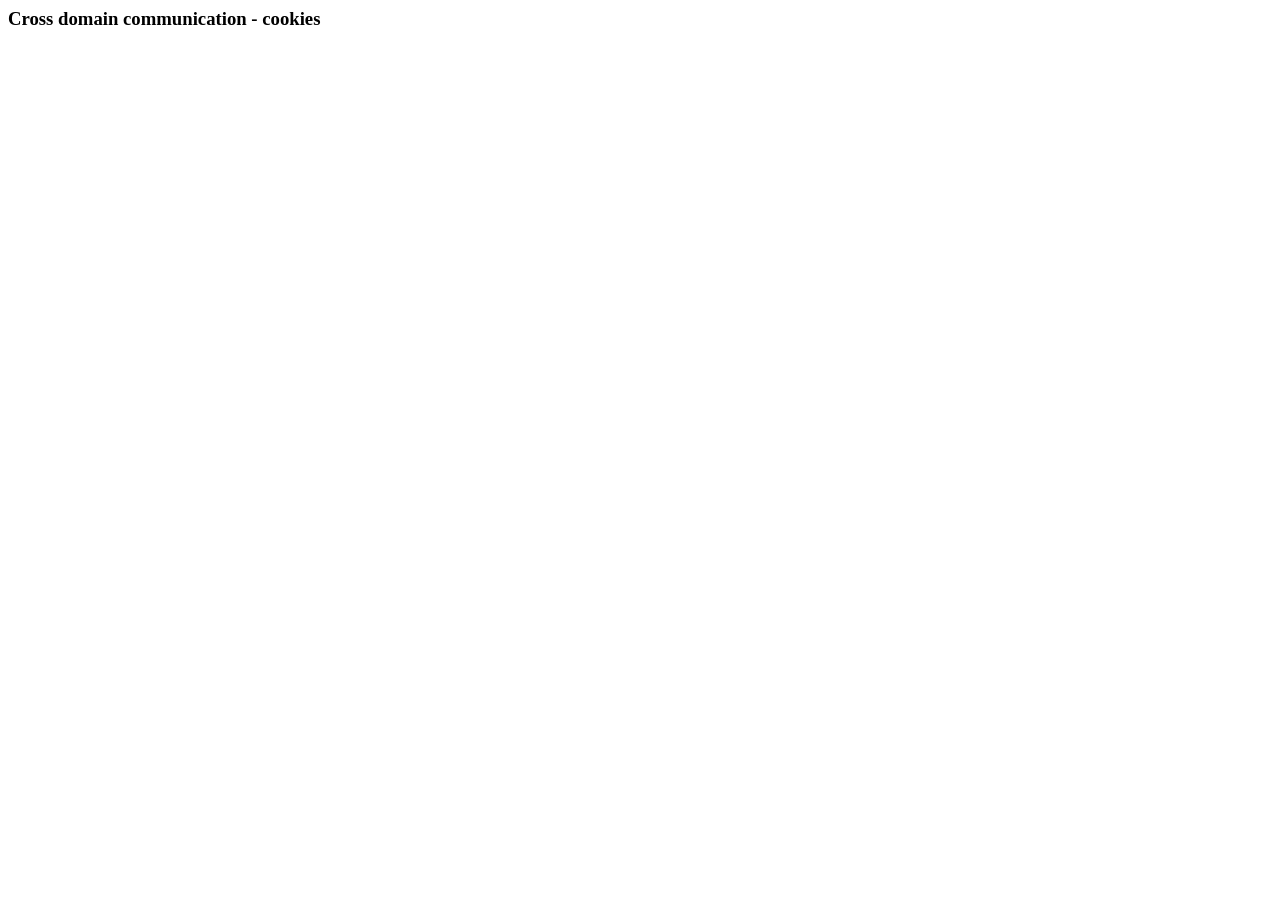
<file: index.html>
<html>
  <head>
    <title>Cross domain communication with cookies</title>
    
  </head>
  <body>
    
    <h3>Cross domain communication - cookies </h3>
    
    <script>
      window.addEventListener("message", receiveMessage, false);

      function receiveMessage(event){
        if(event.data == 'post') {
          console.log(event);
          document.cookie = "username=John Doe; expires=Thu, 18 Dec 2020 12:00:00 UTC; path=/";
          var x = document.cookie;
          alert("cookie set: " + x);
        } else if(event.data == 'get') {
          var x = document.cookie;
          parent.postMessage(JSON.stringify(x), '*');
        }
      }
    </script>
  </body>
</html>
</file>
